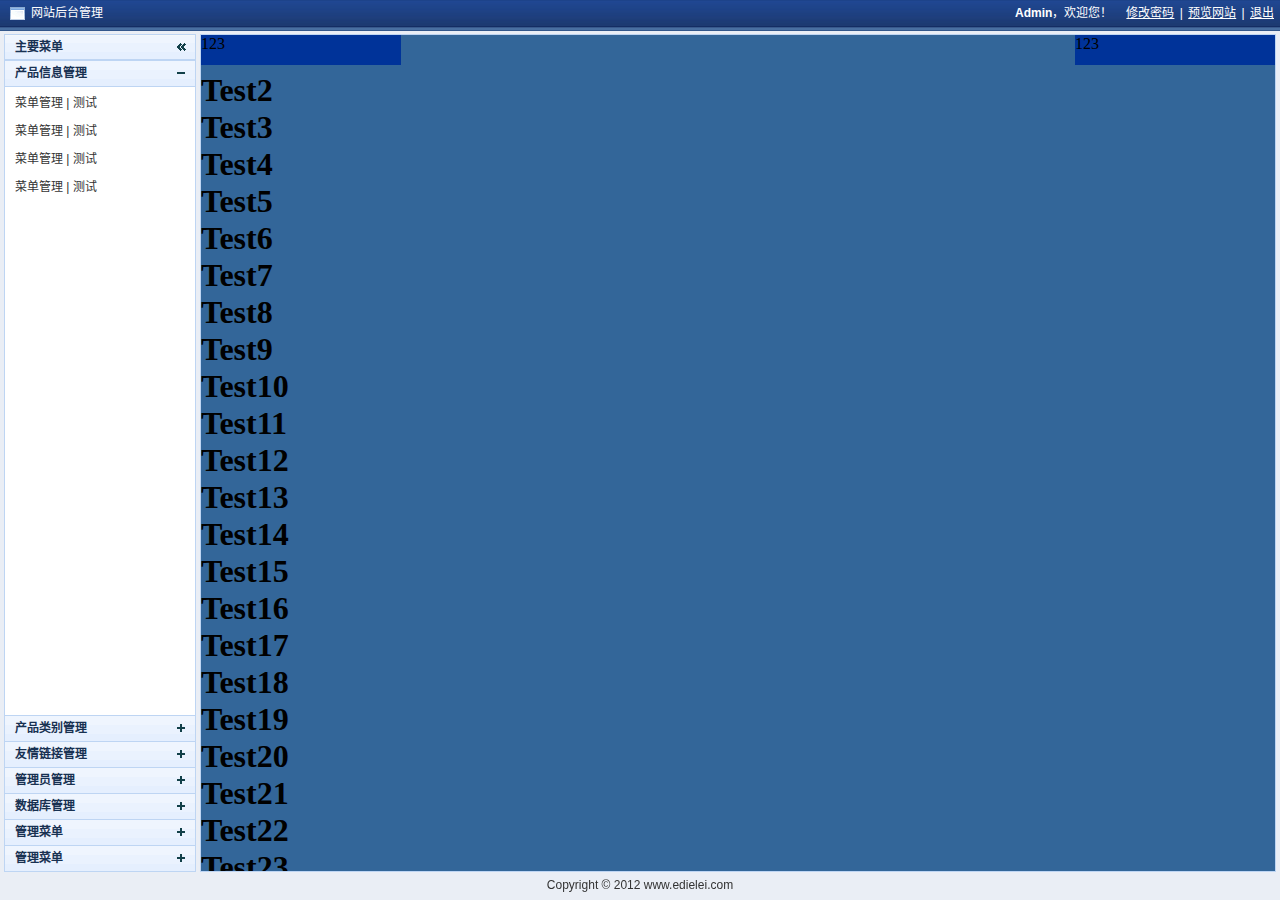
<file: Index.html>
<!DOCTYPE html>
<html lang="zh-cn">
<head>
<meta charset="UTF-8" />
<meta name="author" content="EdieLei" />
<title>网站后台管理</title>
<link rel="stylesheet" type="text/css" href="Style/Main.css" />
<script type="text/javascript" src="Js/jQuery.js"></script>
<script type="text/javascript" src="Js/Main.js"></script>
</head>
<body>
<div id="top">
  <div class="l">网站后台管理</div>
  <div class="r"><strong>Admin</strong>，欢迎您！　<a href="javascript:;">修改密码</a> | <a href="../" target="_blank">预览网站</a> | <a href="javascript:;">退出</a></div>
</div>
<div id="center">
  <div id="all">
    <div class="left">
      <div id="nav">主要菜单<div></div></div>
      <div id="menus">
        <h3>产品信息管理<div class="s"></div></h3>
        <div class="m" style="display:block;">
          <div><a href="1.html" target="mkj">菜单管理</a> | 测试</div>
          <div><a href="http://127.0.0.1" target="mkj">菜单管理</a> | 测试</div>
          <div><a href="../" target="mkj">菜单管理</a> | 测试</div>
          <div><a href="javascript:;">菜单管理</a> | 测试</div>
        </div>
        <h3>产品类别管理<div></div></h3>
        <div class="m">
          <div><a href="about:Tabs" target="mkj">菜单管理</a> | 测试</div>
          <div><a href="http://127.0.0.1" target="mkj">菜单管理</a> | 测试</div>
          <div><a href="../" target="mkj">菜单管理</a> | 测试</div>
          <div><a href="javascript:;">菜单管理</a> | 测试</div>
        </div>
        <h3>友情链接管理<div></div></h3>
        <div class="m">
          <div><a href="about:Tabs" target="mkj">菜单管理</a> | 测试</div>
          <div><a href="http://127.0.0.1" target="mkj">菜单管理</a> | 测试</div>
          <div><a href="../" target="mkj">菜单管理</a> | 测试</div>
          <div><a href="javascript:;">菜单管理</a> | 测试</div>
        </div>
        <h3>管理员管理<div></div></h3>
        <div class="m">
          <div><a href="javascript:;">菜单管理</a> | 测试</div>
        </div>
        <h3>数据库管理
          <div></div>
        </h3>
        <div class="m">
          <div><a href="javascript:;">菜单管理</a> | 测试</div>
        </div>
        <h3>管理菜单<div></div></h3>
        <div class="m">
          <div><a href="javascript:;">菜单管理</a> | 测试</div>
        </div>
        <h3>管理菜单<div></div></h3>
        <div class="m">
          <div><a href="about:Tabs" target="mkj">菜单管理</a> | 测试</div>
          <div><a href="http://127.0.0.1" target="mkj">菜单管理</a> | 测试</div>
          <div><a href="../" target="mkj">菜单管理</a> | 测试</div>
          <div><a href="javascript:;">菜单管理</a> | 测试</div>
        </div>
      </div>
      <div id="tg"><div></div></div>
    </div>
    <div class="right"><iframe id="mkj" name="mkj" src="1.html" frameborder="0"></iframe></div>
  </div>
</div>
<div id="foot">Copyright &copy; 2012 <a href="http://www.edielei.com/" target="_blank">www.edielei.com</a></div>
</body>
</html>
</file>
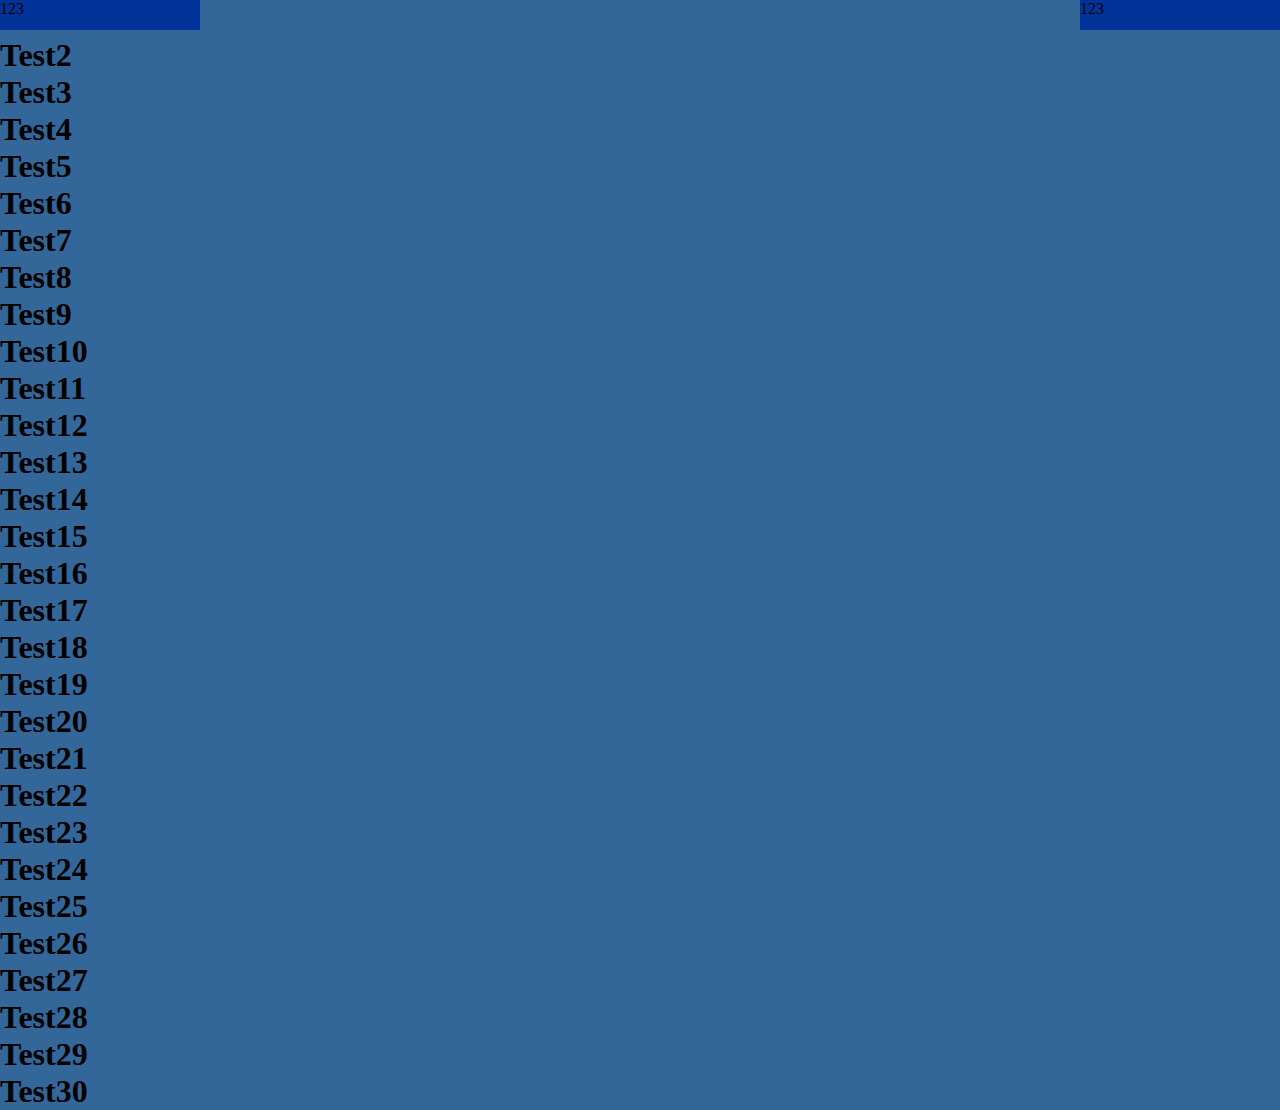
<file: 1.html>
<!DOCTYPE html>
<html lang="zh-cn">
<head>
<meta charset="UTF-8" />
<meta name="author" content="EdieLei" />
<title>Demo</title>
<style type="text/css">
body{
	background:#369;
	margin:0;
}
#demo{position:relative;}
h1{margin:0;}
</style>
<script type="text/javascript" src="Js/jQuery.js"></script>
<script type="text/javascript">
$(function(){
  if($.browser.msie&&$.browser.version=="6.0"&&$("html")[0].scrollHeight>$("html").height()){
	  $("html").css("overflow-y","scroll");
  }
});
</script>
</head>
<body>
<div id="demo">
<h1>Test1</h1>
<h1>Test2</h1>
<h1>Test3</h1>
<h1>Test4</h1>
<h1>Test5</h1>
<h1>Test6</h1>
<h1>Test7</h1>
<h1>Test8</h1>
<h1>Test9</h1>
<h1>Test10</h1>
<h1>Test11</h1>
<h1>Test12</h1>
<h1>Test13</h1>
<h1>Test14</h1>
<h1>Test15</h1>
<h1>Test16</h1>
<h1>Test17</h1>
<h1>Test18</h1>
<h1>Test19</h1>
<h1>Test20</h1>
<h1>Test21</h1>
<h1>Test22</h1>
<h1>Test23</h1>
<h1>Test24</h1>
<h1>Test25</h1>
<h1>Test26</h1>
<h1>Test27</h1>
<h1>Test28</h1>
<h1>Test29</h1>
<h1>Test30</h1>
<div style="position:absolute;top:0;left:0;height:30px;width:200px;background:#039;">123</div>
<div style="position:absolute;top:0;right:0;height:30px;width:200px;background:#039;">123</div>
</div>
</body>
</html>
</file>
<file: Style/Main.css>
html {
	overflow:hidden;
}
html, body {
	height:100%;
}
body {
	margin:0;
	background:#EAEEF5;
	font-size:12px;
	font-family:"\5FAE\8F6F\96C5\9ED1", "\5B8B\4F53", Arial, sans-serif;
}
a {
	color:#333;
	text-decoration:none;
}
a:hover {
	text-decoration:underline;
}
h3,iframe {
	margin:0;
}
#top .l, #top .r, #center, #all .left, #all .right, #nav div, #menus h3 div, #foot {
	position:absolute;
}
#top {
	position:relative;
	color:#FFF;
	height:31px;
	background:#1F4286 url(../Images/top.jpg) repeat-x;
}
#top a {
	color:#FFF;
	margin:0 2px;
	text-decoration:underline;
}
#top .l, #top .r {
	top:0;
	height:27px;
	line-height:27px;
}
#top .l {
	left:10px;
	padding-left:21px;
	background:url(../Images/topicon.gif) no-repeat 0 center;
}
#top .r {
	right:4px;
}
/* 中间部分 */
#center {
	top:34px;
	left:0;
	bottom:30px;
	width:100%;
	height:auto;
}
#all {
	position:relative;
	height:100%;
}
#all .left, #all .right {
	top:0;
	height:100%;
	overflow:hidden;
	background:#FFF;
	border:1px #BED5F3 solid;
}
#all .left {
	left:4px;
	width:190px;	/* 菜单宽度 */
}
#all .right {
	/* 下面根据上面菜单修改left=width+10 */
	left:200px;
	right:4px;
	width:auto;
}
/* 主要菜单 */
#nav, #menus h3 {
	position:relative;
	color:#183152;
	font-weight:700;
	padding-left:10px;
	background-color:#EFF5FE;
	height:25px;
	line-height:25px;
}
#nav {
	background-image:url(../Images/navBg.gif);
	background-repeat:repeat-x;
}
#nav div {
	top:2px;
	right:3px;
	width:20px;
	height:20px;
	cursor:pointer;
	background:url(../Images/togglebar.gif) no-repeat -20px 0;
}
#nav div:hover {
	background-position:-20px -20px;
}
/* 菜单 */
#menus {
	overflow:hidden;
}
#menus h3 {
	cursor:pointer;
	font-size:12px;
	border-top:1px #BED5F3 solid;
	background-image:url(../Images/menusBg.gif);
	background-repeat:repeat-x;
}
#menus h3:hover {
	background:url(../Images/menusBgOver.gif) repeat-x;
}
#menus h3 div {
	top:2px;
	right:4px;
	width:20px;
	height:20px;
	background:url(../Images/togglebar.gif) no-repeat;
}
#menus h3 div:hover {
	background-position:0 -20px;
}
#menus h3 div.s {
	background-position:0 -40px;
}
#menus h3 div.s:hover {
	background-position:0 -60px;
}
#menus div.m {
	display:none;
	font-size:0;
	border-top:1px #BED5F3 solid;
	overflow:auto;
}
#menus div.m div {
	color:#333;
	display:block;
	font-size:12px;
	margin:4px;
	padding-left:5px;
	height:22px;
	line-height:22px;
	border:1px #FFF solid;
}
#menus div.m div:hover {
	background-color:#EEF8FD;
	border-color:#0085FF;
}
#menus div.m a:hover {
	text-decoration:underline;
}
/* 切换菜单的 */
#tg {
	display:none;
	padding-top:2px;
	background-color:#EAF2FE;
	height:100%;
}
#tg:hover {
	background-color:#F5F9FA;
}
#tg div {
	margin:0 auto;
	width:20px;
	height:20px;
	cursor:pointer;
	background:url(../Images/togglebar.gif) no-repeat -20px -40px;
}
#tg div:hover {
	background-position:-20px -60px;
}
/* 框架 */
#mkj {
	width:100%;
	height:100%;
	border:none;
}
/* 底部 */
#foot {
	left:0;
	bottom:0;
	color:#333;
	height:30px;
	width:100%;
	line-height:30px;
	text-align:center;
	font-family:Tahoma, "\5FAE\8F6F\96C5\9ED1\0020", sans-serif;
}
</file>
